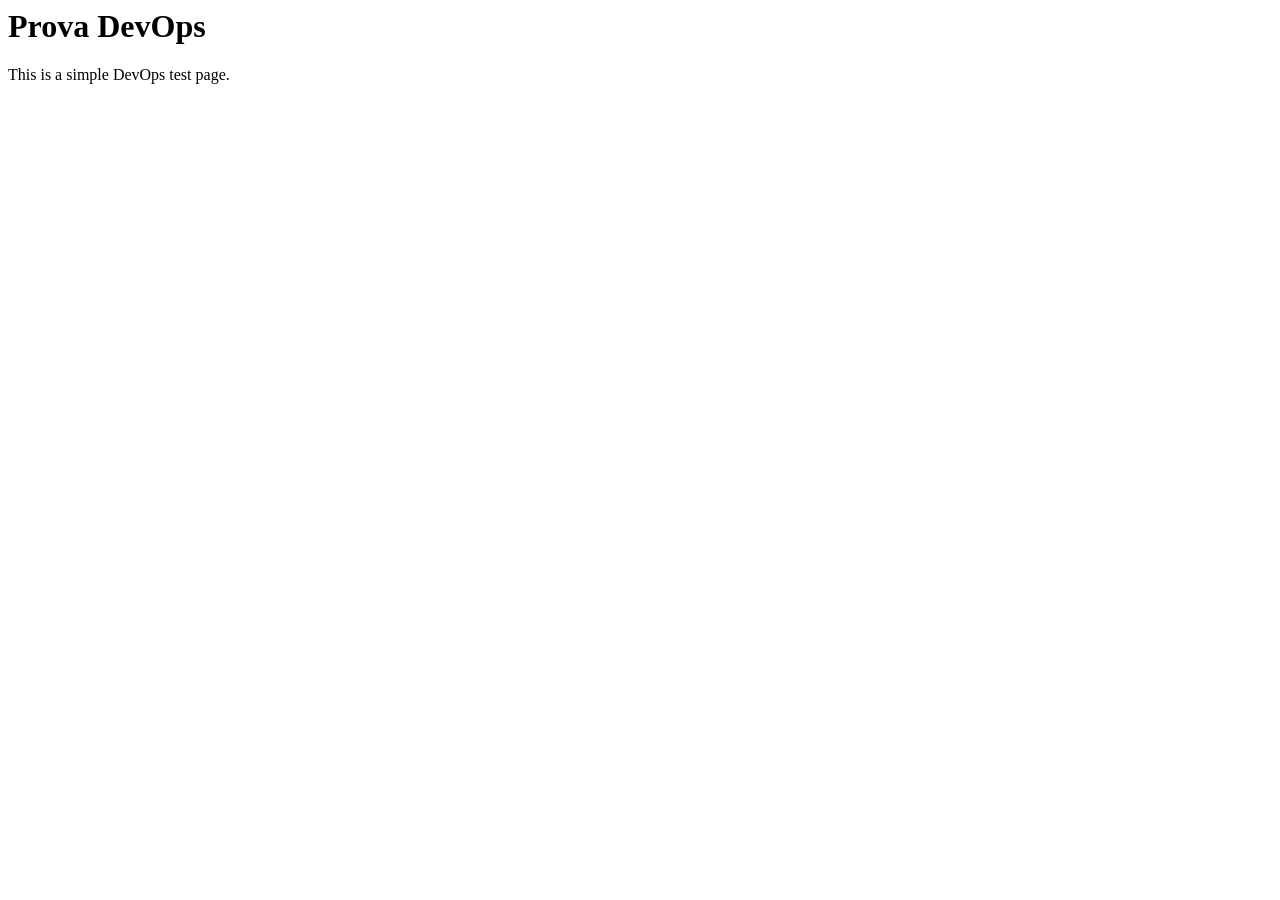
<file: prova.html>
<html>
    <!DOCTYPE html>
    <html lang="en">
    <head>
        <meta charset="UTF-8">
        <meta name="viewport" content="width=device-width, initial-scale=1.0">
        <title>Document</title>
    </head>
    <body>
        <h1>Prova DevOps</h1>
        <p>This is a simple DevOps test page.</p> 
    </body>
    </html>
</file>
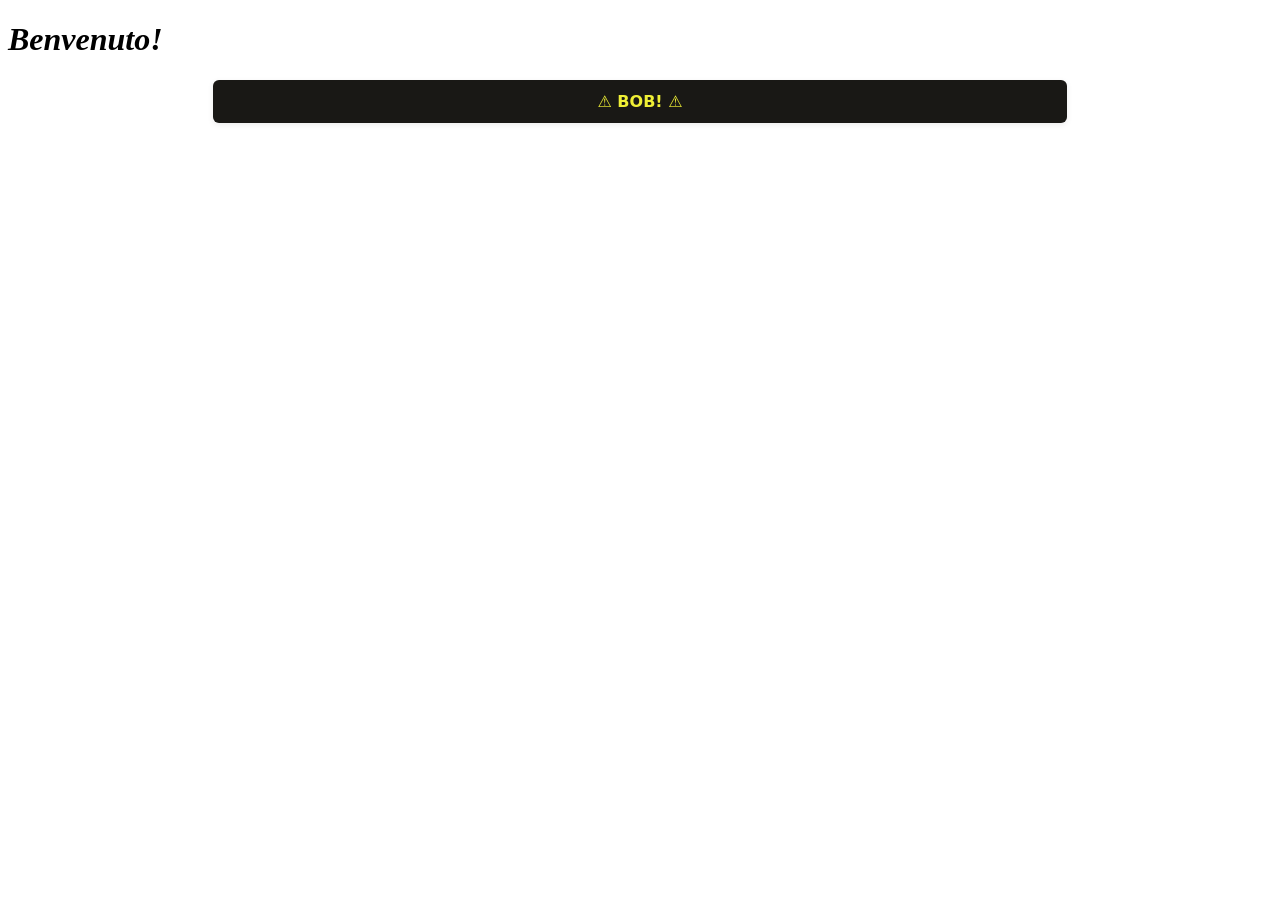
<file: components/banner-dark.html>
<!DOCTYPE html>
<html lang="en">

<head>
	<meta charset="UTF-8">
	<meta name="viewport" content="width=device-width, initial-scale=1.0">
	<title>Shop</title>
</head>

<body>
	<h1><b><i>Benvenuto!</i></b></h1>
	<style>
		.banner-dark {
			display: none;
			background-color: #191815;
			color: #efef35;
			text-align: center;
			padding: 12px 16px;
			font-family:
				system-ui,
				-apple-system,
				"Segoe UI",
				Roboto,
				"Helvetica Neue",
				Arial;
			border-radius: 6px;
			box-shadow: 0 2px 6px rgba(0, 0, 0, 0.08);
			margin: 12px auto;
			max-width: 822px;
		}

		.banner-dark.visible {
			display: block;
		}
	</style>

	<div class="banner-dark" id="banner-dark"><b>⚠️ BOB! ⚠️</b></div>

	<script>
		document.getElementById("banner-dark").classList.add("visible");
	</script>
</body>

</html>
</file>
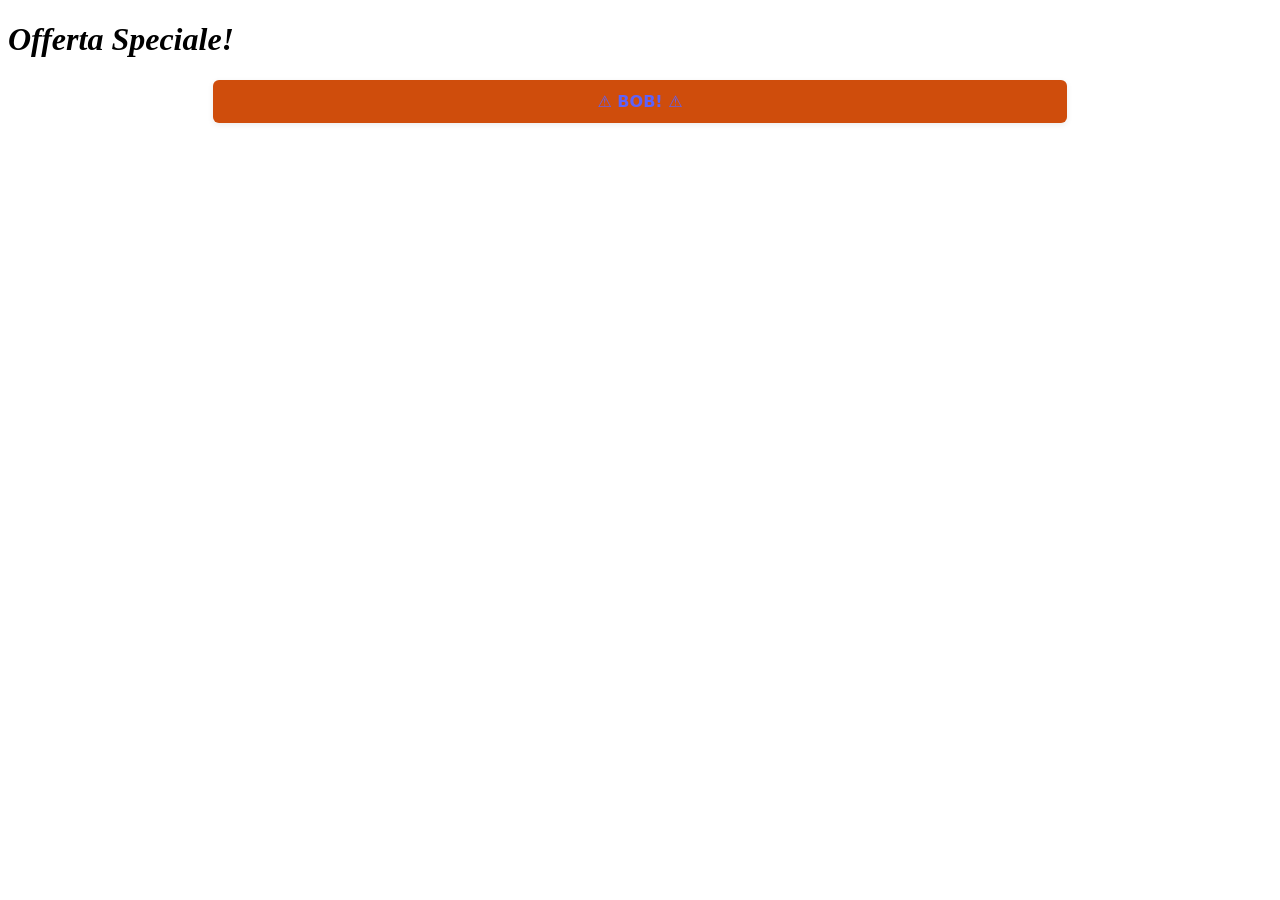
<file: components/banner.html>
<!DOCTYPE html>
<html lang="en">

<head>
	<meta charset="UTF-8">
	<meta name="viewport" content="width=device-width, initial-scale=1.0">
	<title>Shop</title>
</head>

<body>
	<h1><b><i>Offerta Speciale!</i></b></h1>
	<style>
		.banner-dark {
			display: none;
			background-color: #cf4d0c;
			color: #5d62fb;
			text-align: center;
			padding: 12px 16px;
			font-family:
				system-ui,
				-apple-system,
				"Segoe UI",
				Roboto,
				"Helvetica Neue",
				Arial;
			border-radius: 6px;
			box-shadow: 0 2px 6px rgba(0, 0, 0, 0.08);
			margin: 12px auto;
			max-width: 822px;
		}

		.banner-dark.visible {
			display: block;
		}
	</style>

	<div class="banner-dark" id="banner-dark"><b>⚠️ BOB! ⚠️</b></div>

	<script>
		document.getElementById("banner-dark").classList.add("visible");
	</script>
</body>

</html>
</file>
